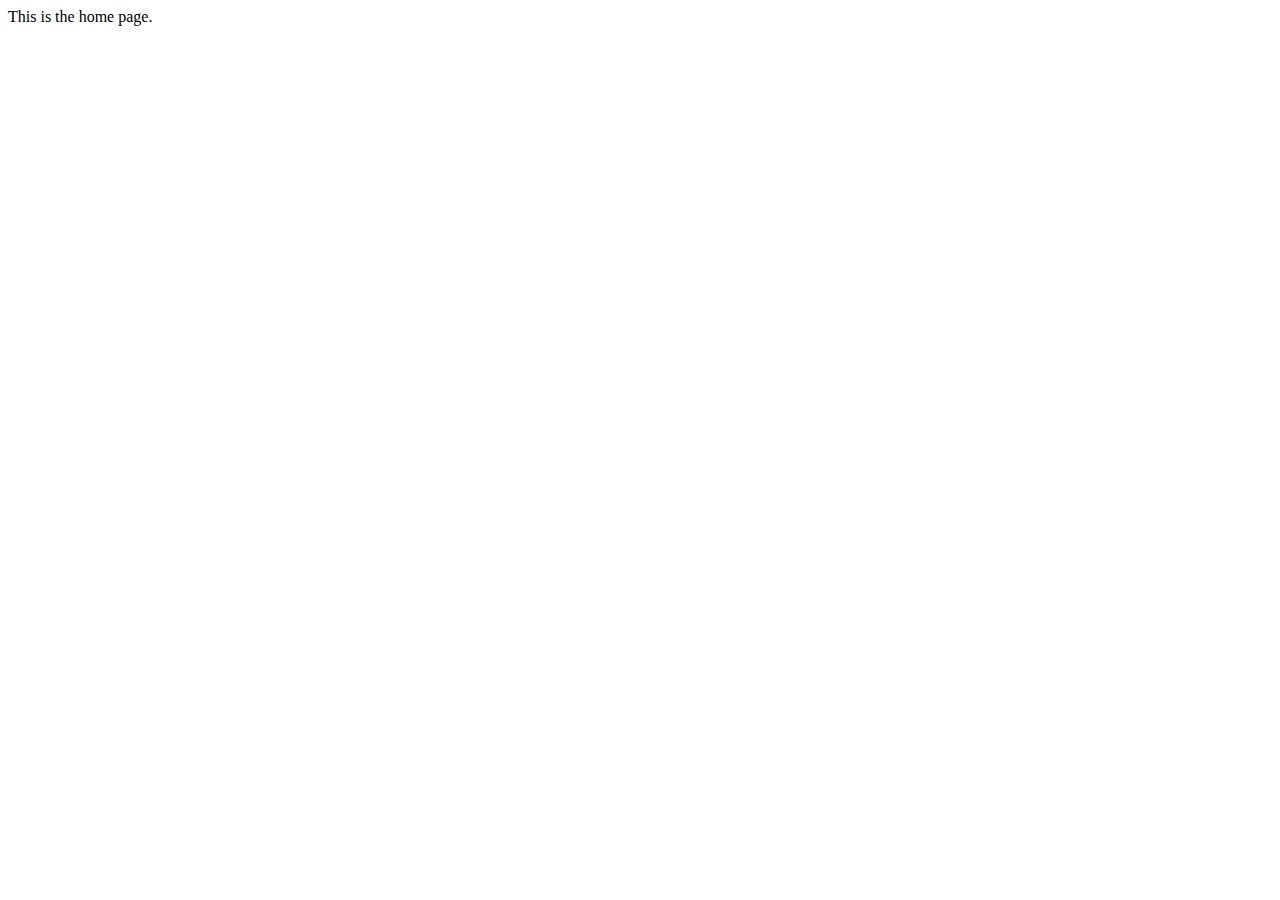
<file: index.html>
<!DOCTYPE html>
<html>
<head>
	<meta charset="utf-8">
	<meta http-equiv="X-UA-Compatible" content="IE=edge">
	<title></title>
	<link rel="stylesheet" href="">
</head>
<body>
	This is the home page.
	
</body>
</html>
</file>
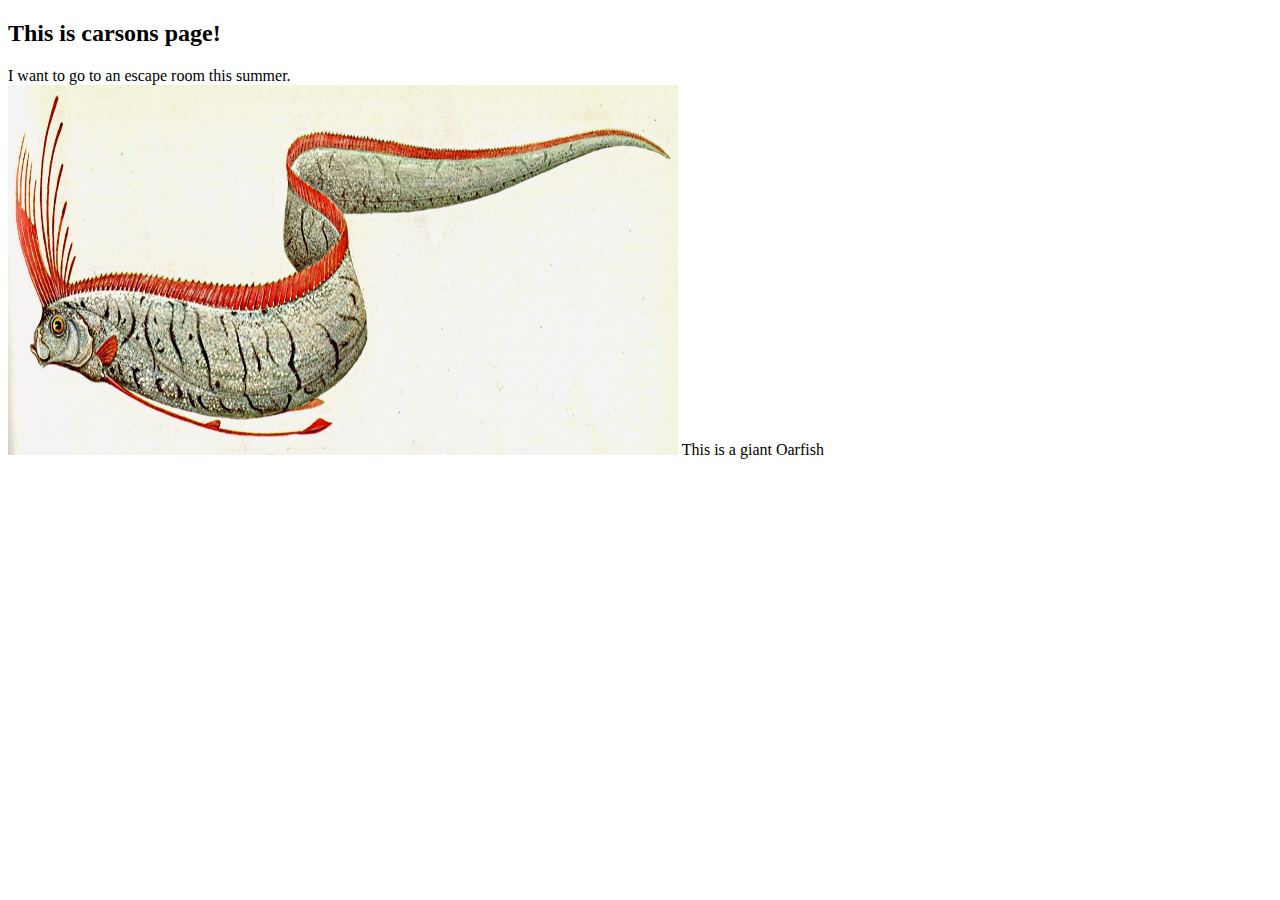
<file: carson.html>
<!DOCTYPE html>
<html>
<head>
	<meta charset="utf-8">
	<meta http-equiv="X-UA-Compatible" content="IE=edge">
	<title>Crazy Carson website</title>
	<link rel="stylesheet" href="">
</head>
<body>
<h2>This is carsons page!</h2>
<div>
	I want to go to an escape room this summer.
</div> 
<img src="Oarfish.jpg" height="370" width="670">
This is a giant Oarfish












<script src="carson.js" type="text/javascript" charset="utf-8" async defer></script>
</body>
</html>
</file>
